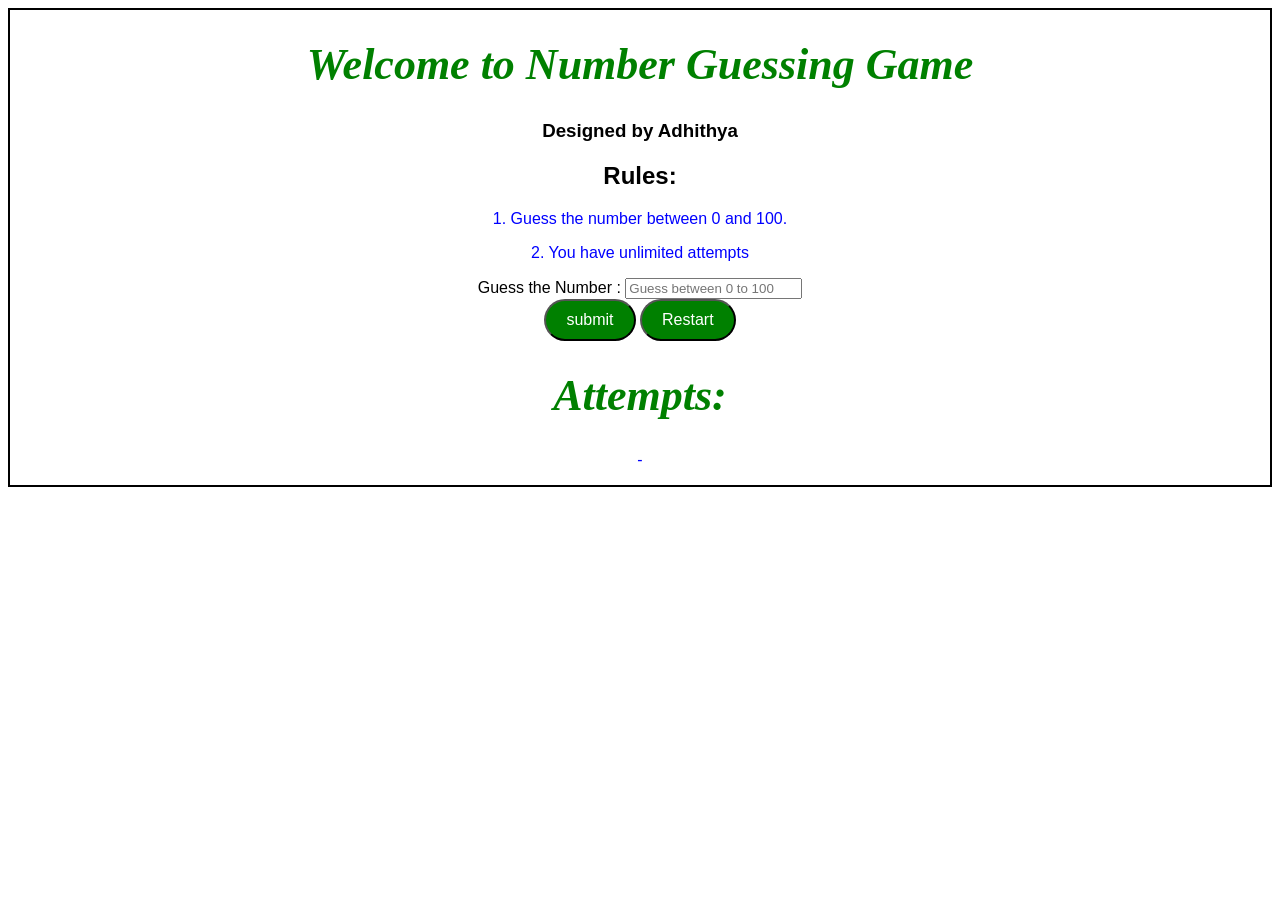
<file: index.html>
<!DOCTYPE html>
<html lang="en">
<head>
    <meta charset="UTF-8">
    <meta name="viewport" content="width=device-width, initial-scale=1.0">
    <title>Document</title>
    <link rel="stylesheet" href="style.css">
    
   
</head>
<body>
<center>

    <h1>Welcome to Number Guessing Game</h1>
    <h3>Designed by Adhithya</h3>
    <h2>Rules:</h2>
    <p>1. Guess the number between 0 and 100.</p>
    <p>2. You have unlimited attempts</p>
</center>
<form>
<center> 
     <label>Guess the Number :</label>
    <input type="integer" id="num" placeholder="Guess between 0 to 100"> <br>
    <button  onclick="guessNumber()" type="button" >submit</button>
    <button  onclick="restartGame()" type="button" >Restart</button>
</center>
</form>
<script src="script.js"></script>

<div id="attempt-counter">
    <h1 >Attempts:</h1>
    <p id="attempts">-</p>
</div>
   
</body>
</html>
</file>
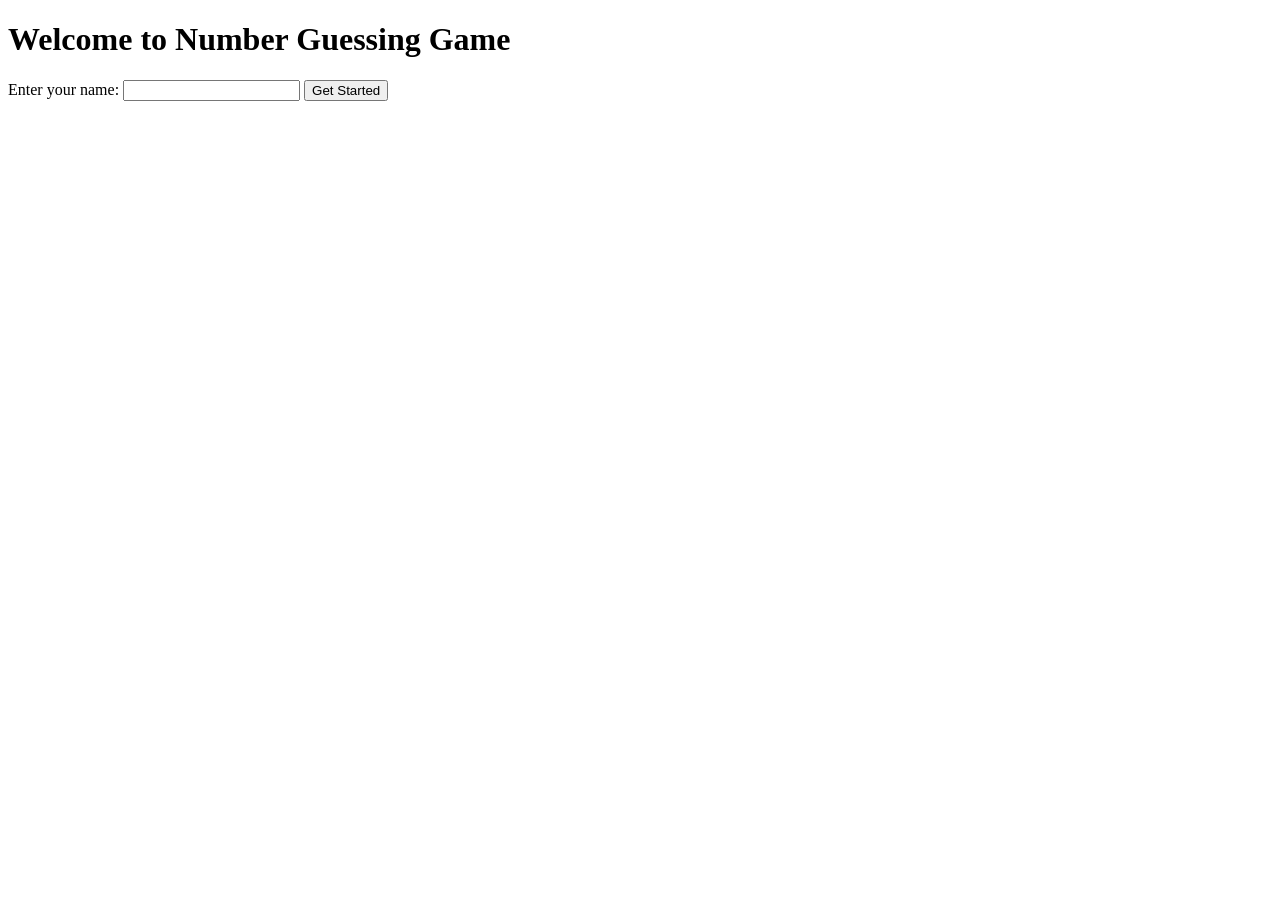
<file: entrypage.html>
<!DOCTYPE html>
<html lang="en">
<head>
    <meta charset="UTF-8">
    <meta name="viewport" content="width=device-width, initial-scale=1.0">
    <title>Entry Page</title>
</head>
<body>
    <h1>Welcome to Number Guessing Game</h1>
    <form action="index.html" method="get">
        <label for="username">Enter your name:</label>
        <input type="text" id="username" name="username" required>
        <button onclick="window.location.href='index.html'">Get Started</button>     
    </form>
</body>
</html>
</file>
<file: style.css>
h1
{
    color:green;
    text-align:center;
    font-family:Times New Roman, sans-serif;
    font-size:44px;
    font-weight:bold;
    font-style:italic;

}
p
{
    color:blue;
    text-align:center;
}
body
{
   
    font-family:Arial, sans-serif;

    
    border: 2px solid black;
}
button
{
    background-color:green;
    color:white;
    padding:10px 20px;
    border-radius:25px;
    font-size:16px;
    cursor:pointer;
}
</file>
